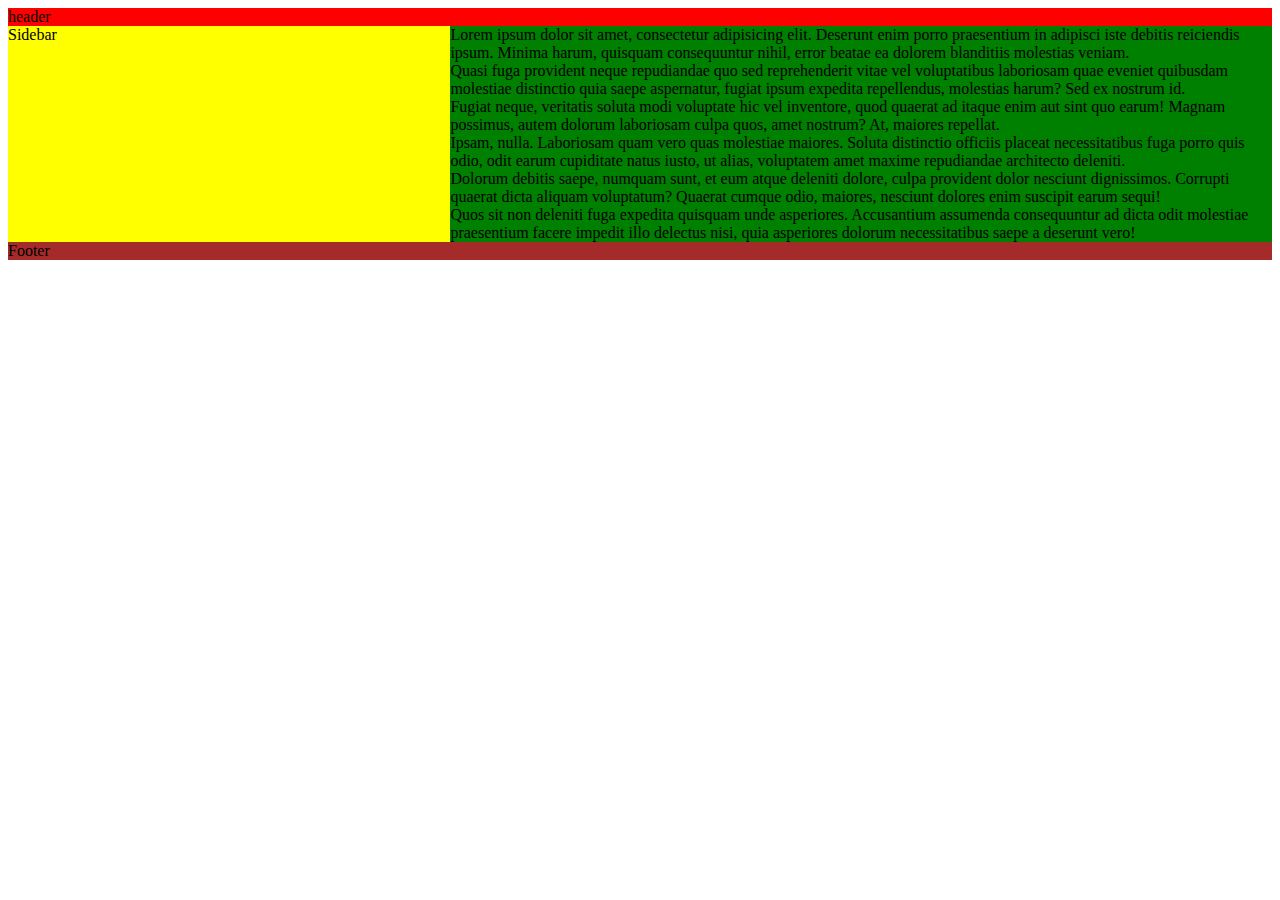
<file: CSS-Basics/index.html>
<!DOCTYPE html>
<html lang="en">
<head>
    <meta charset="UTF-8">
    <title>Document</title>
    <style>
        header {
            background: red;
        }

        article {
            background: green;
            width: 65%;
            float: right;
        }

        aside {
            float: left;
            background: yellow;
            width: 35%;
            padding-bottom: 800px;
            margin-bottom: -800px;
        }

        footer {
            background: brown;
        }
        section {
          overflow: hidden;
        }
    </style>
</head>
<body>
    <header>
        header
    </header>
    <section>
        <aside>
            Sidebar
        </aside>
        <article>
            <div>Lorem ipsum dolor sit amet, consectetur adipisicing elit. Deserunt enim porro praesentium in adipisci iste debitis reiciendis ipsum. Minima harum, quisquam consequuntur nihil, error beatae ea dolorem blanditiis molestias veniam.</div>
            <div>Quasi fuga provident neque repudiandae quo sed reprehenderit vitae vel voluptatibus laboriosam quae eveniet quibusdam molestiae distinctio quia saepe aspernatur, fugiat ipsum expedita repellendus, molestias harum? Sed ex nostrum id.</div>
            <div>Fugiat neque, veritatis soluta modi voluptate hic vel inventore, quod quaerat ad itaque enim aut sint quo earum! Magnam possimus, autem dolorum laboriosam culpa quos, amet nostrum? At, maiores repellat.</div>
            <div>Ipsam, nulla. Laboriosam quam vero quas molestiae maiores. Soluta distinctio officiis placeat necessitatibus fuga porro quis odio, odit earum cupiditate natus iusto, ut alias, voluptatem amet maxime repudiandae architecto deleniti.</div>
            <div>Dolorum debitis saepe, numquam sunt, et eum atque deleniti dolore, culpa provident dolor nesciunt dignissimos. Corrupti quaerat dicta aliquam voluptatum? Quaerat cumque odio, maiores, nesciunt dolores enim suscipit earum sequi!</div>
            <div>Quos sit non deleniti fuga expedita quisquam unde asperiores. Accusantium assumenda consequuntur ad dicta odit molestiae praesentium facere impedit illo delectus nisi, quia asperiores dolorum necessitatibus saepe a deserunt vero!</div>
        </article>
    </section>
    <footer>
        Footer
    </footer>
</body>
</html>
</file>
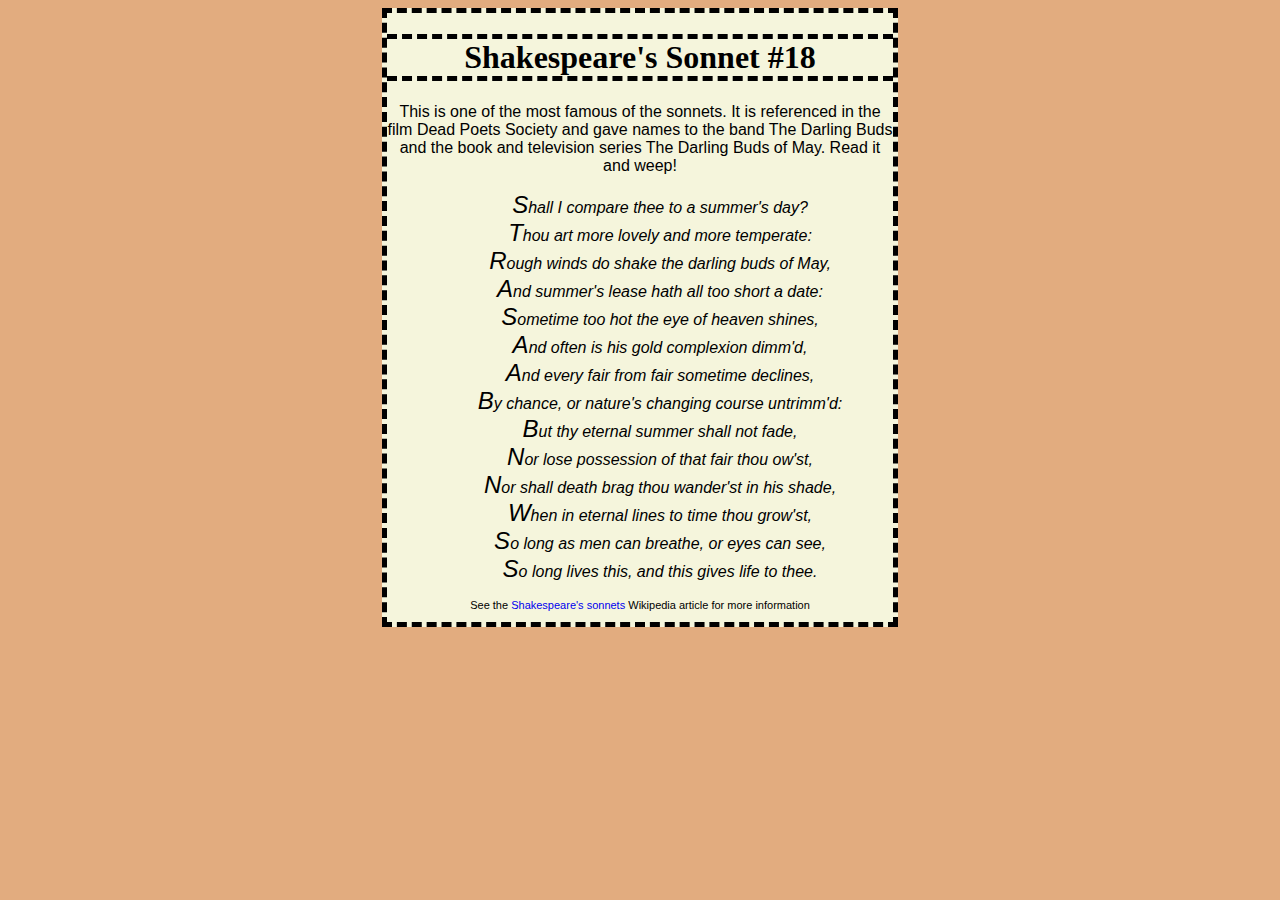
<file: CSS-Basics/Challenge-One-A/index.html>
<!DOCTYPE html>
<html lang="en">
<head>
    <meta charset="UTF-8">
    <meta http-equiv="X-UA-Compatible" content="IE=edge">
    <meta name="viewport" content="width=device-width, initial-scale=1.0">
    <title>CSS Challenge</title>
    <link rel="stylesheet" href="style.css">
</head>
  <body>
    <div id="wrap">
      <h1>Shakespeare's Sonnet #18</h1>
      <p>
         This is one of the most famous of the sonnets. It is referenced
         in the film Dead Poets Society and gave names to the band The
         Darling Buds and the book and television series The Darling Buds
         of May. Read it and weep!
      </p>
      <ul>
        <li>Shall I compare thee to a summer's day?</li>
        <li>Thou art more lovely and more temperate:</li>
        <li>Rough winds do shake the darling buds of May,</li>
        <li>And summer's lease hath all too short a date:</li>
        <li>Sometime too hot the eye of heaven shines,</li>
        <li>And often is his gold complexion dimm'd,</li>
        <li>And every fair from fair sometime declines,</li>
        <li>By chance, or nature's changing course untrimm'd:</li>
        <li>But thy eternal summer shall not fade,</li>
        <li>Nor lose possession of that fair thou ow'st,</li>
        <li>Nor shall death brag thou wander'st in his shade,</li>
        <li>When in eternal lines to time thou grow'st,</li>
        <li>So long as men can breathe, or eyes can see,</li>
        <li>So long lives this, and this gives life to thee.</li>
      </ul>

      <p class="copyright">See the 
      <a href="http://en.wikipedia.org/wiki/Shakespeare%27s_Sonnets">
      Shakespeare's sonnets</a> Wikipedia article for more information
      </p>
    </div>
  </body>
</html>
</file>
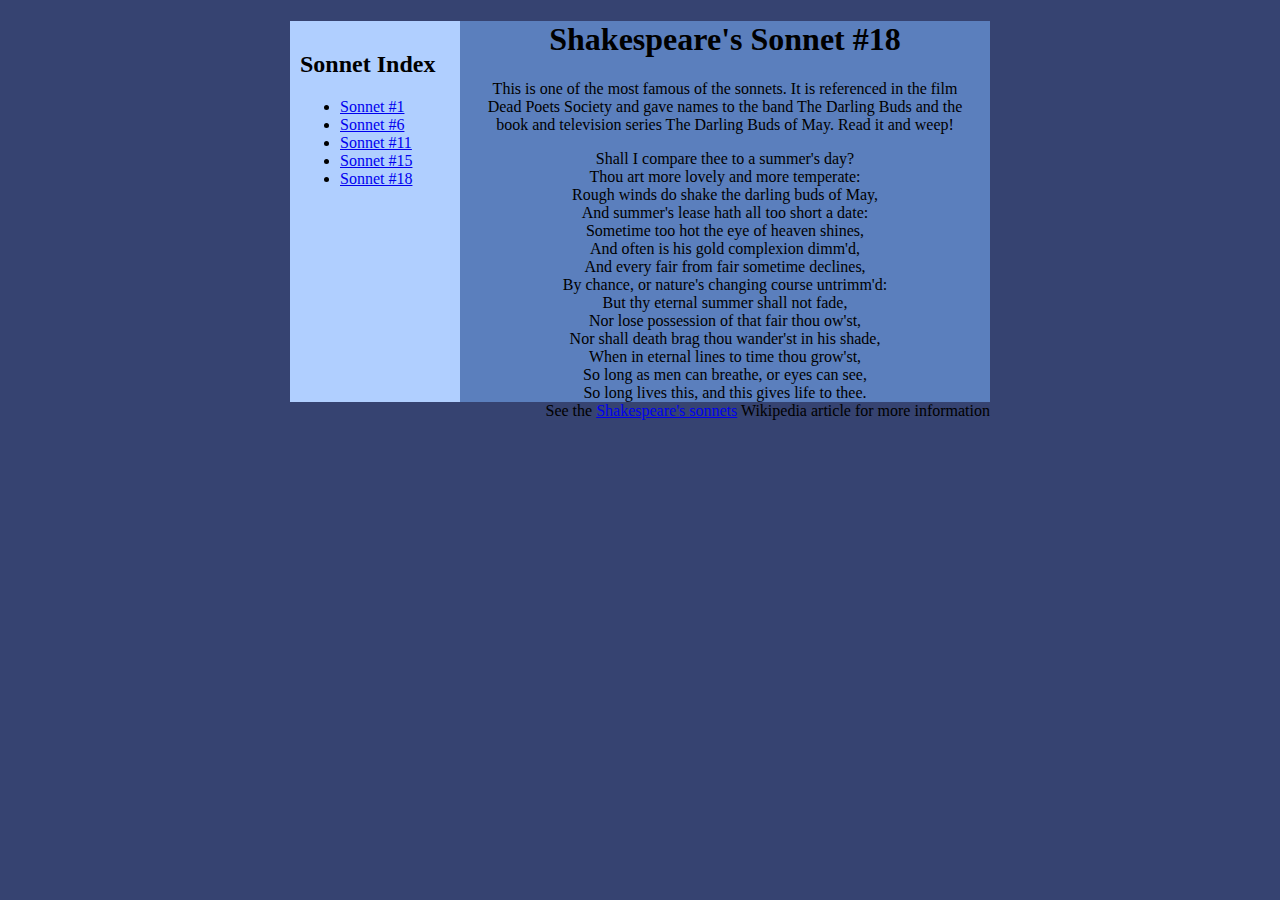
<file: CSS-Intermediate/Challenge-One/index.html>
<!DOCTYPE html>
<html lang="en">
<head>
    <meta charset="UTF-8">
    <meta http-equiv="X-UA-Compatible" content="IE=edge">
    <meta name="viewport" content="width=device-width, initial-scale=1.0">
    <title>CSS Challenge</title>
    <link rel="stylesheet" href="style.css">
</head>
  <body>
    <div id="wrap">
      <div id="nav">
        <h2>Sonnet Index</h2>
        <ul>
          <li><a href="#">Sonnet #1</a></li>
          <li><a href="#">Sonnet #6</a></li>
          <li><a href="#">Sonnet #11</a></li>
          <li><a href="#">Sonnet #15</a></li>
          <li><a href="#">Sonnet #18</a></li>
        </ul>
      </div>
      <div id="content">
        <h1>Shakespeare's Sonnet #18</h1>
        <p>This is one of the most famous of the sonnets. It is referenced
           in the film Dead Poets Society and gave names to the band The
           Darling Buds and the book and television series The Darling Buds
           of May. Read it and weep!</p>
        <ul>
          <li>Shall I compare thee to a summer's day?</li>
          <li>Thou art more lovely and more temperate:</li>
          <li>Rough winds do shake the darling buds of May,</li>
          <li>And summer's lease hath all too short a date:</li>
          <li>Sometime too hot the eye of heaven shines,</li>
          <li>And often is his gold complexion dimm'd,</li>
          <li>And every fair from fair sometime declines,</li>
          <li>By chance, or nature's changing course untrimm'd:</li>
          <li>But thy eternal summer shall not fade,</li>
          <li>Nor lose possession of that fair thou ow'st,</li>
          <li>Nor shall death brag thou wander'st in his shade,</li>
          <li>When in eternal lines to time thou grow'st,</li>
          <li>So long as men can breathe, or eyes can see,</li>
          <li>So long lives this, and this gives life to thee.</li>
        </ul>

        <p class="copyright">See the 
        <a href="http://en.wikipedia.org/wiki/Shakespeare%27s_Sonnets">
        Shakespeare's sonnets</a> Wikipedia article for more information
        </p>
      </div>
    </div>
  </body>
</html>
</file>
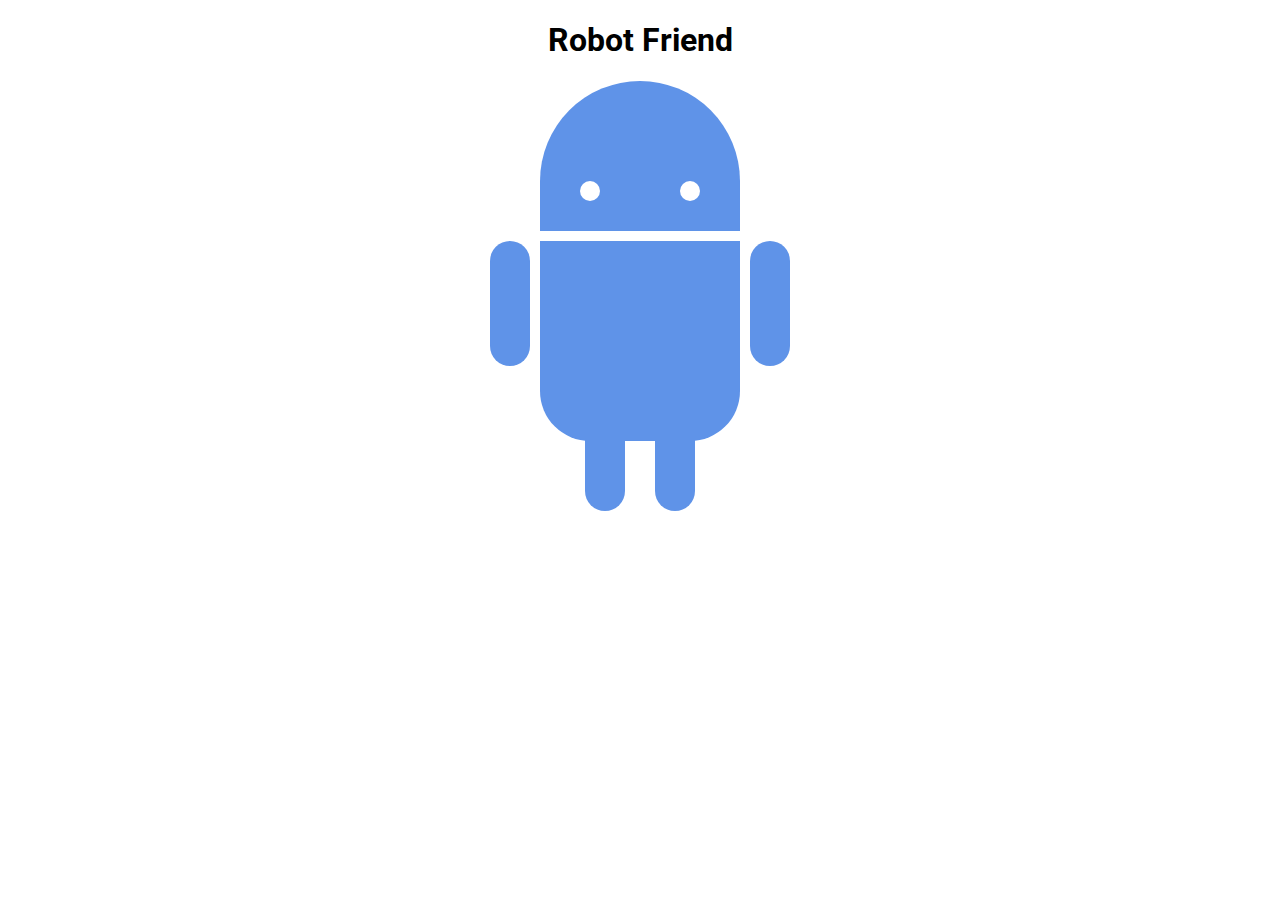
<file: CSS-Intermediate/robot/index.html>
<!DOCTYPE html>
<html>
<head>
    <title>RoboPage</title>
    <link rel="stylesheet" type="text/css" href="style.css">
    <link href="https://fonts.googleapis.com/css?family=Roboto" rel="stylesheet">
</head>
<body>
    <h1>Robot Friend</h1>
    <div class="robots">
        <div class="android"> 
            <div class="head"> 
                <div class="eyes"> 
                    <div class="left_eye"></div> 
                    <div class="right_eye"></div>
                </div> 
            </div> 
            <div class="upper_body"> 
                <div class="left_arm"></div> 
                <div class="torso"></div> 
                <div class="right_arm"></div> 
            </div> 
            <div class="lower_body"> 
                <div class="left_leg"></div> 
                <div class="right_leg"></div> 
            </div> 
        </div>
    </div>
</body>
</html>
</file>
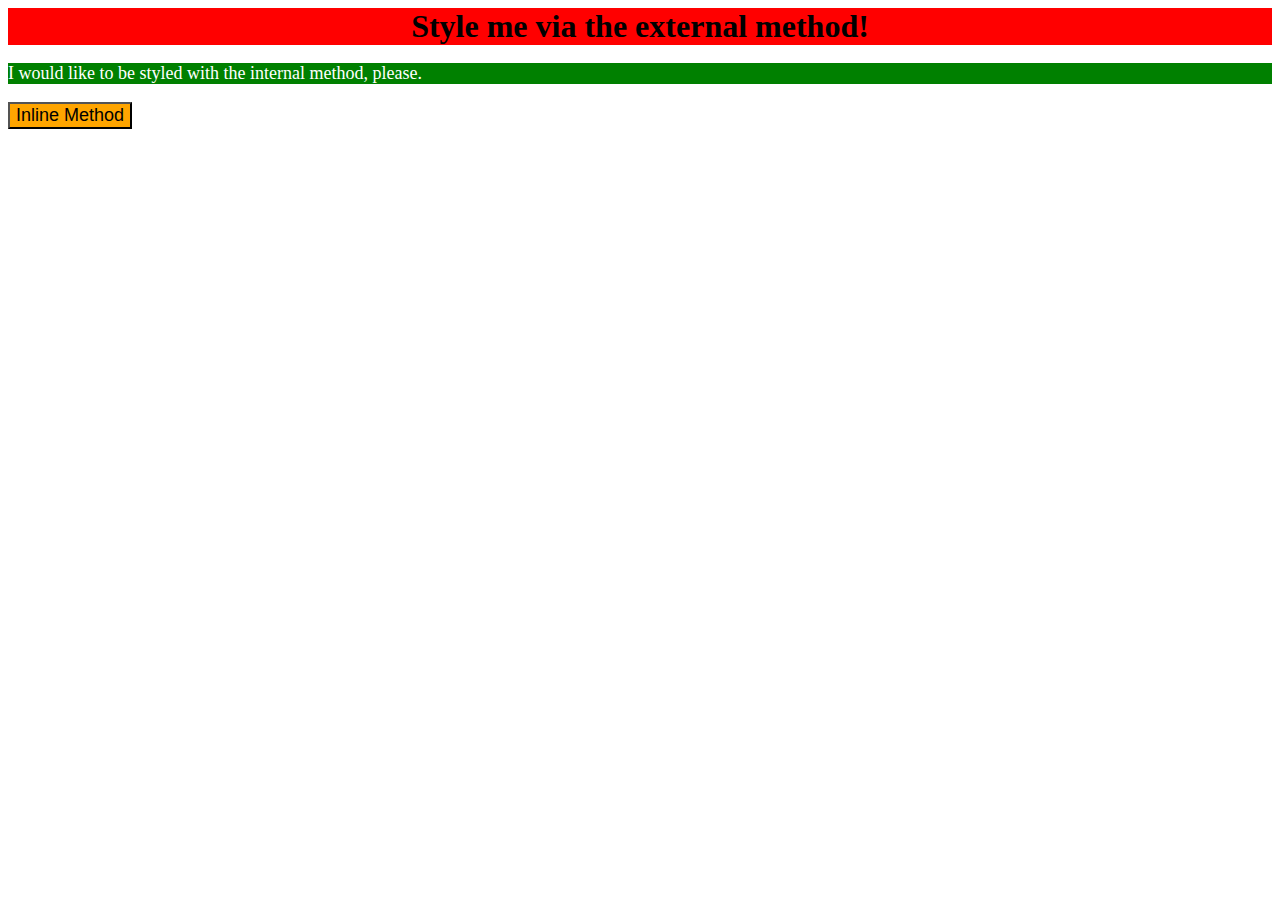
<file: CSS-Basics/Basic-Exercises/Exercise-1/index.html>
<!DOCTYPE html>
<html lang="en">
<head>
  <meta charset="UTF-8">
  <meta http-equiv="X-UA-Compatible" content="IE=edge">
  <meta name="viewport" content="width=device-width, initial-scale=1.0">
  <title>Methods for Adding CSS</title>
  <link rel="stylesheet" href="style.css">
  <style>
    p {
    background-color: green;
    color: white;
    font-size: 18px;
    }
  </style>
</head>
<body>
  <div>Style me via the external method!</div>
  <p>I would like to be styled with the internal method, please.</p>
  <button style="background-color: orange; font-size: 18px;">Inline Method</button>
</body>
</html>
</file>
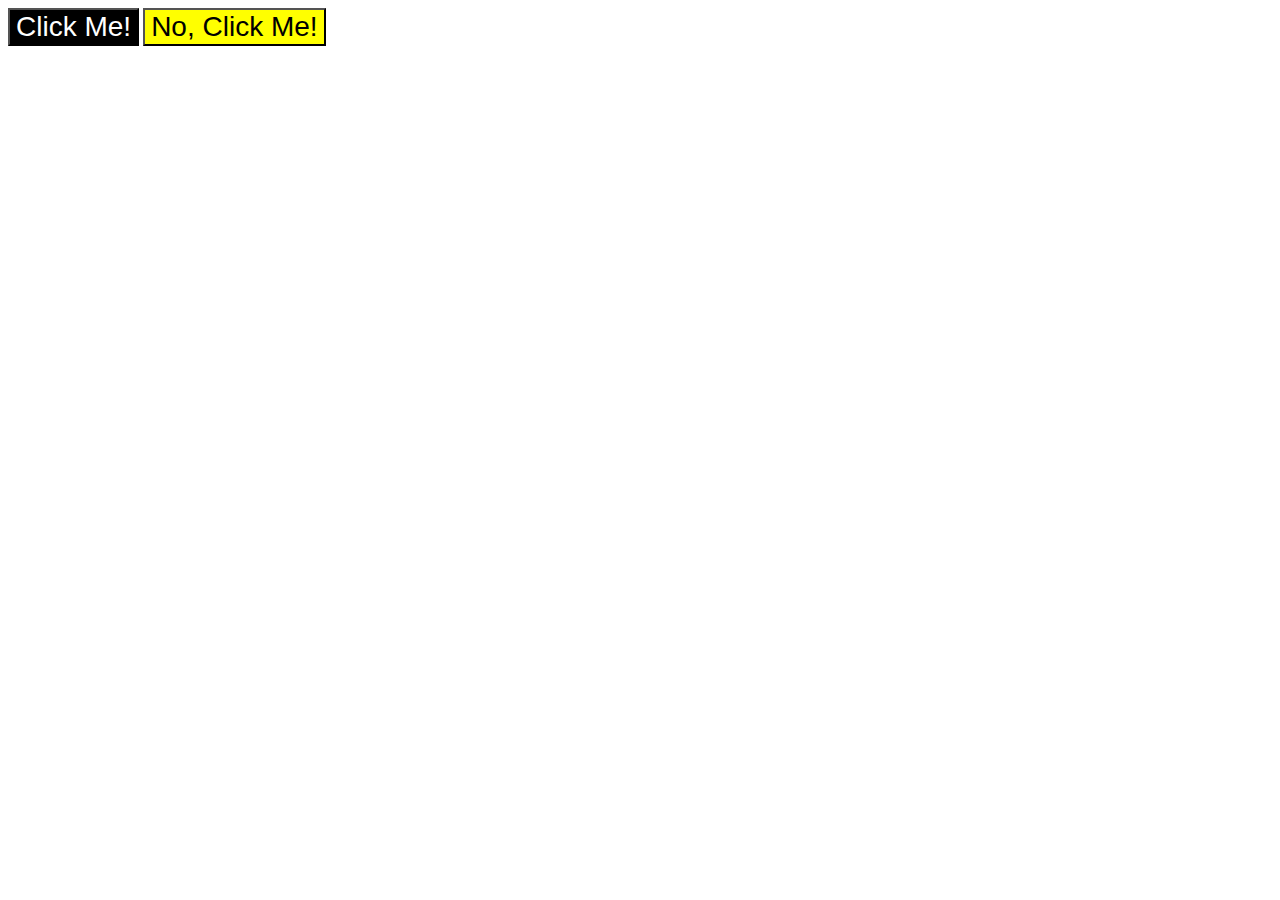
<file: CSS-Basics/Basic-Exercises/Exercise-3/index.html>
<!DOCTYPE html>
<html lang="en">
<head>
  <meta charset="UTF-8">
  <meta http-equiv="X-UA-Compatible" content="IE=edge">
  <meta name="viewport" content="width=device-width, initial-scale=1.0">
  <title>Grouping Selectors</title>
  <link rel="stylesheet" href="style.css">
</head>
<body>
  <button class="black-button">Click Me!</button>
  <button class="yellow-button">No, Click Me!</button>
</body>
</html>
</file>
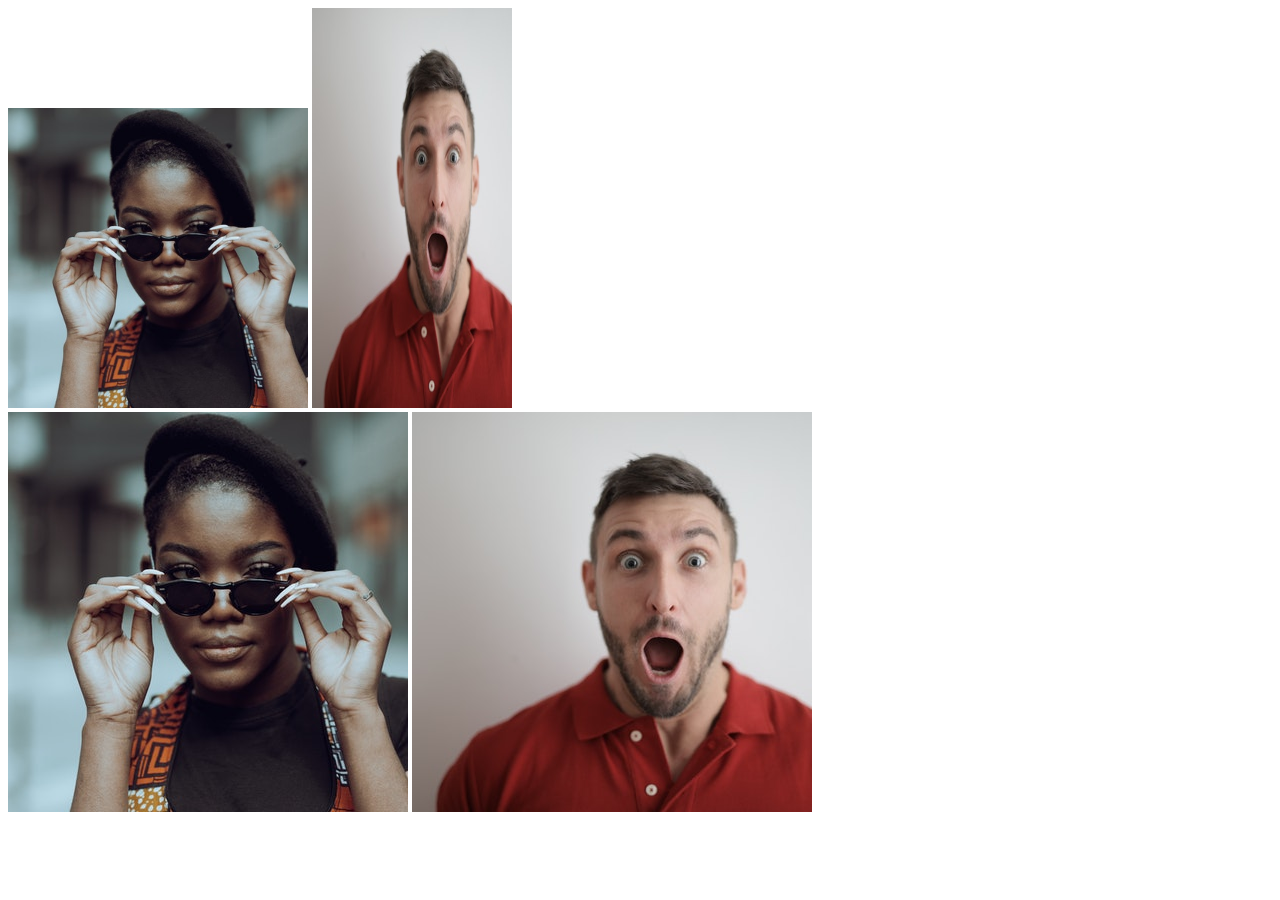
<file: CSS-Basics/Basic-Exercises/Exercise-4/index.html>
<!DOCTYPE html>
<html lang="en">
<head>
  <meta charset="UTF-8">
  <meta http-equiv="X-UA-Compatible" content="IE=edge">
  <meta name="viewport" content="width=device-width, initial-scale=1.0">
  <title>Chaining Selectors</title>
  <link rel="stylesheet" href="style.css">
</head>
<body>
  <!-- Use the classes BELOW this line -->
  <div>
    <img class="avatar proportioned" src="./pexels-katho-mutodo-8434791.jpg" alt="">
    <img class="avatar distorted" src="./pexels-andrea-piacquadio-3777931.jpg" alt="">
  </div>
  <!-- Use the classes ABOVE this line -->
  <div>
    <img class="original proportioned" src="./pexels-katho-mutodo-8434791.jpg" alt="">
    <img class="original distorted" src="./pexels-andrea-piacquadio-3777931.jpg" alt="">
  </div>
</body>
</html>
</file>
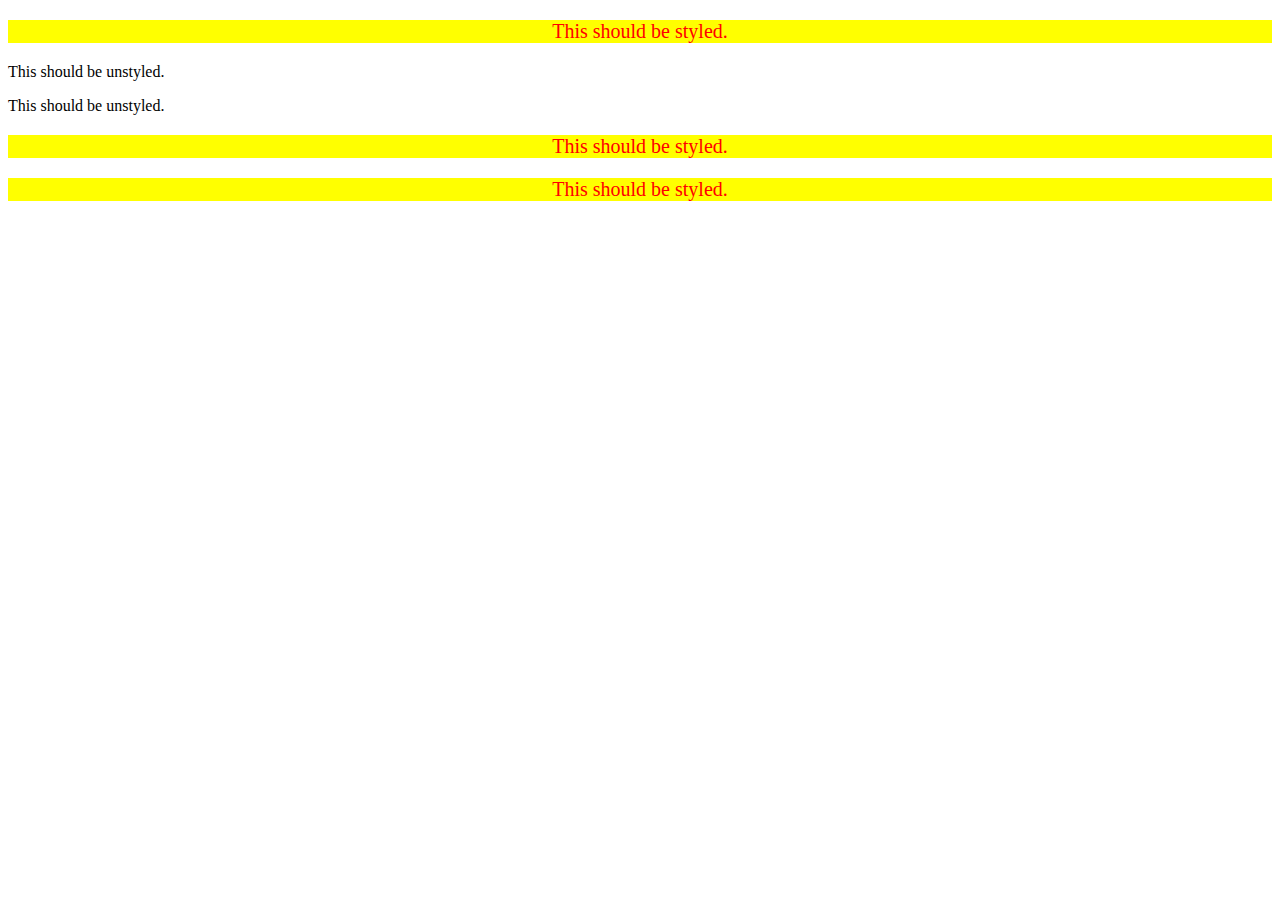
<file: CSS-Basics/Basic-Exercises/Exercise-5/index.html>
<!DOCTYPE html>
<html lang="en">
<head>
  <meta charset="UTF-8">
  <meta http-equiv="X-UA-Compatible" content="IE=edge">
  <meta name="viewport" content="width=device-width, initial-scale=1.0">
  <title>Descendant Combinator</title>
  <link rel="stylesheet" href="style.css">
</head>
<body>
  <div class="container">
    <p class="text">This should be styled.</p>
  </div>
  <p class="text">This should be unstyled.</p>
  <p class="text">This should be unstyled.</p>
  <div class="container">
    <p class="text">This should be styled.</p>
    <p class="text">This should be styled.</p>
  </div>
</body>
</html>
</file>
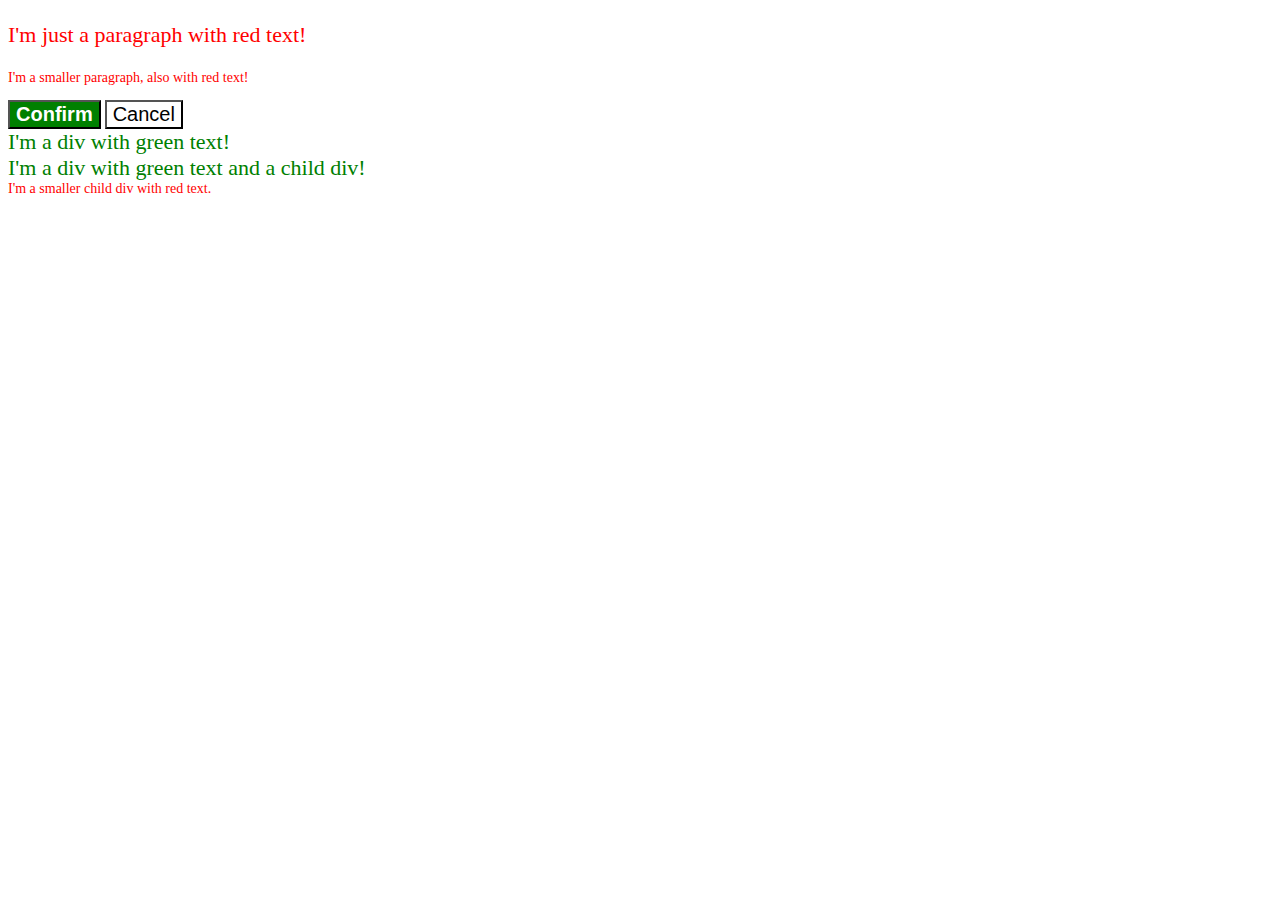
<file: CSS-Basics/Basic-Exercises/Exercise-6/index.html>
<!DOCTYPE html>
<html lang="en">
<head>
  <meta charset="UTF-8">
  <meta http-equiv="X-UA-Compatible" content="IE=edge">
  <meta name="viewport" content="width=device-width, initial-scale=1.0">
  <title>Fix the Cascade</title>
  <link rel="stylesheet" href="style.css">
</head>
<body>
  <p class="para">I'm just a paragraph with red text!</p>
  <p class="para small-para">I'm a smaller paragraph, also with red text!</p>

  <button id="confirm-button" class="button confirm">Confirm</button>
  <button id="cancel-button" class="button cancel">Cancel</button>

  <div class="text">I'm a div with green text!</div>
  <div class="text">I'm a div with green text and a child div!
    <div class="text child">I'm a smaller child div with red text.</div>
  </div>
</body>
</html>
</file>
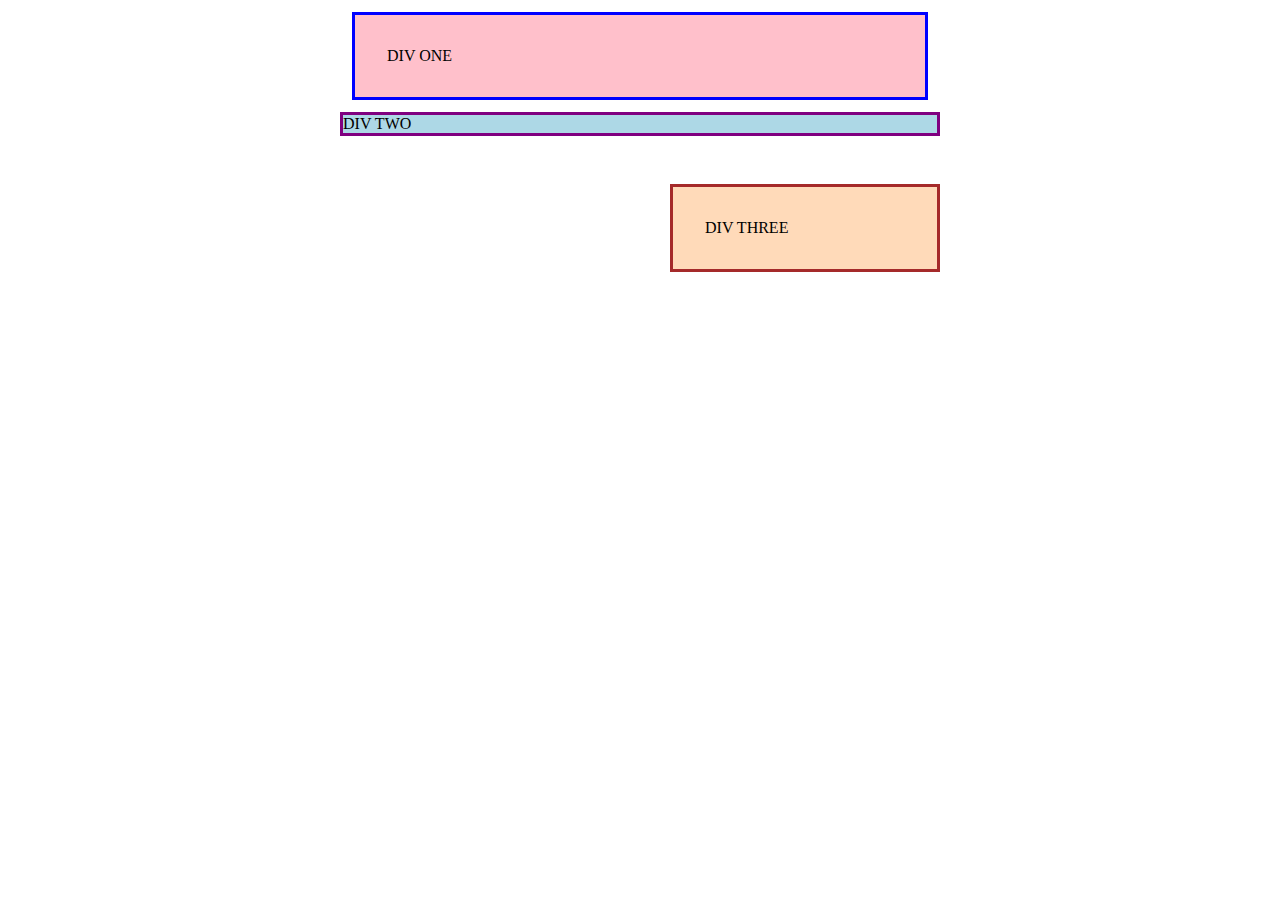
<file: CSS-Basics/Basic-Exercises/Exercise-7/index.html>
<!DOCTYPE html>
<html lang="en">
<head>
  <meta charset="UTF-8">
  <meta http-equiv="X-UA-Compatible" content="IE=edge">
  <meta name="viewport" content="width=device-width, initial-scale=1.0">
  <title>Margin and Padding exercise</title>
  <link rel="stylesheet" href="style.css">
</head>
<body>
  <div class="one">
    DIV ONE
  </div>
  <div class="two">
    DIV TWO
  </div>
  <div class="three">
    DIV THREE
  </div>
</body>
</html>
</file>
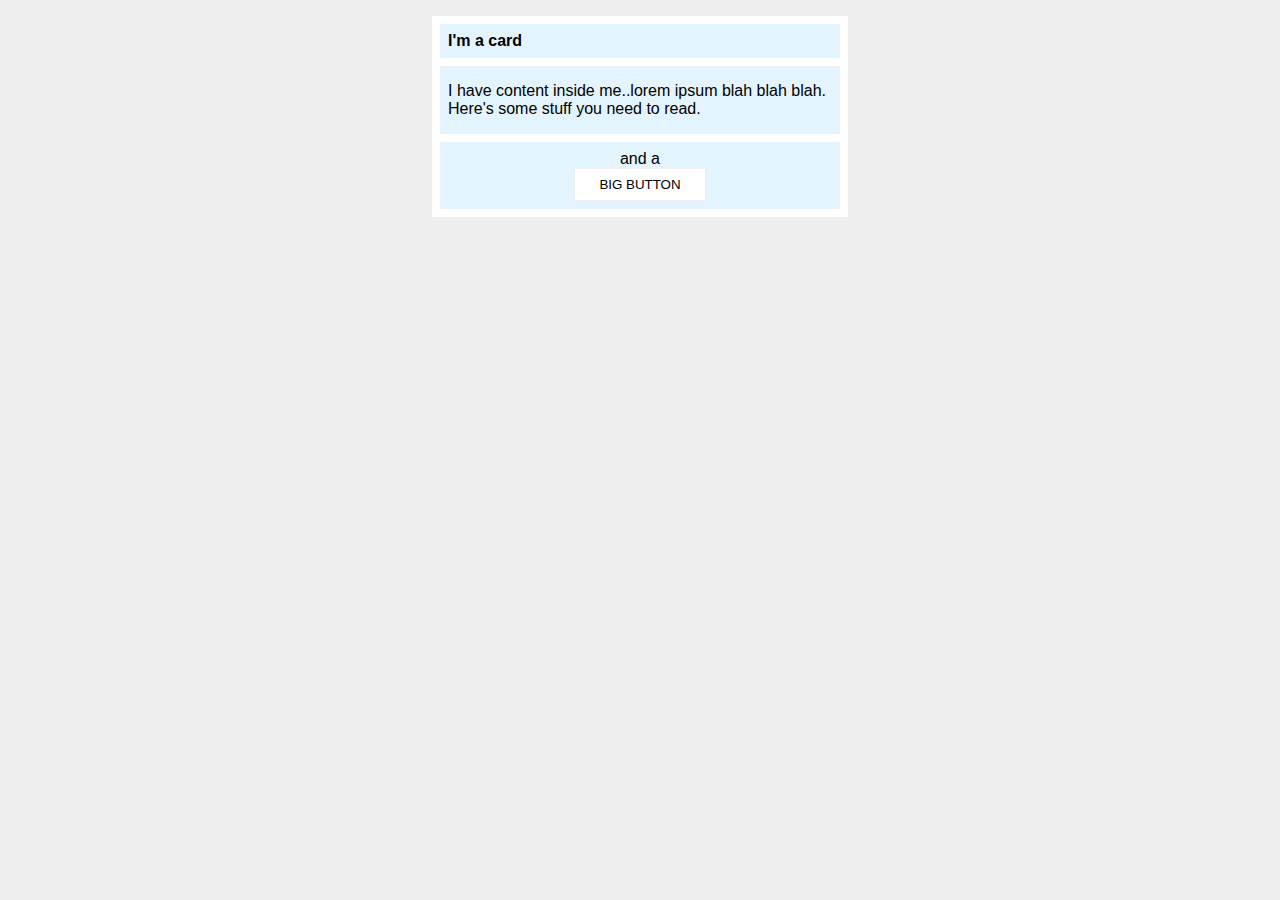
<file: CSS-Basics/Basic-Exercises/Exercise-8/index.html>
<!DOCTYPE html>
<html lang="en">
<head>
  <meta charset="UTF-8">
  <meta http-equiv="X-UA-Compatible" content="IE=edge">
  <meta name="viewport" content="width=device-width, initial-scale=1.0">
  <title>Margin and Padding exercise 2</title>
  <link rel="stylesheet" href="style.css">
</head>
<body>
  <div class="card">
    <h1 class="title">I'm a card</h1>
    <div class="content">I have content inside me..lorem ipsum blah blah blah. Here's some stuff you need to read.</div>
    <div class="button-container">and a <button>BIG BUTTON</button></div>
  </div>
</body>
</html>
</file>
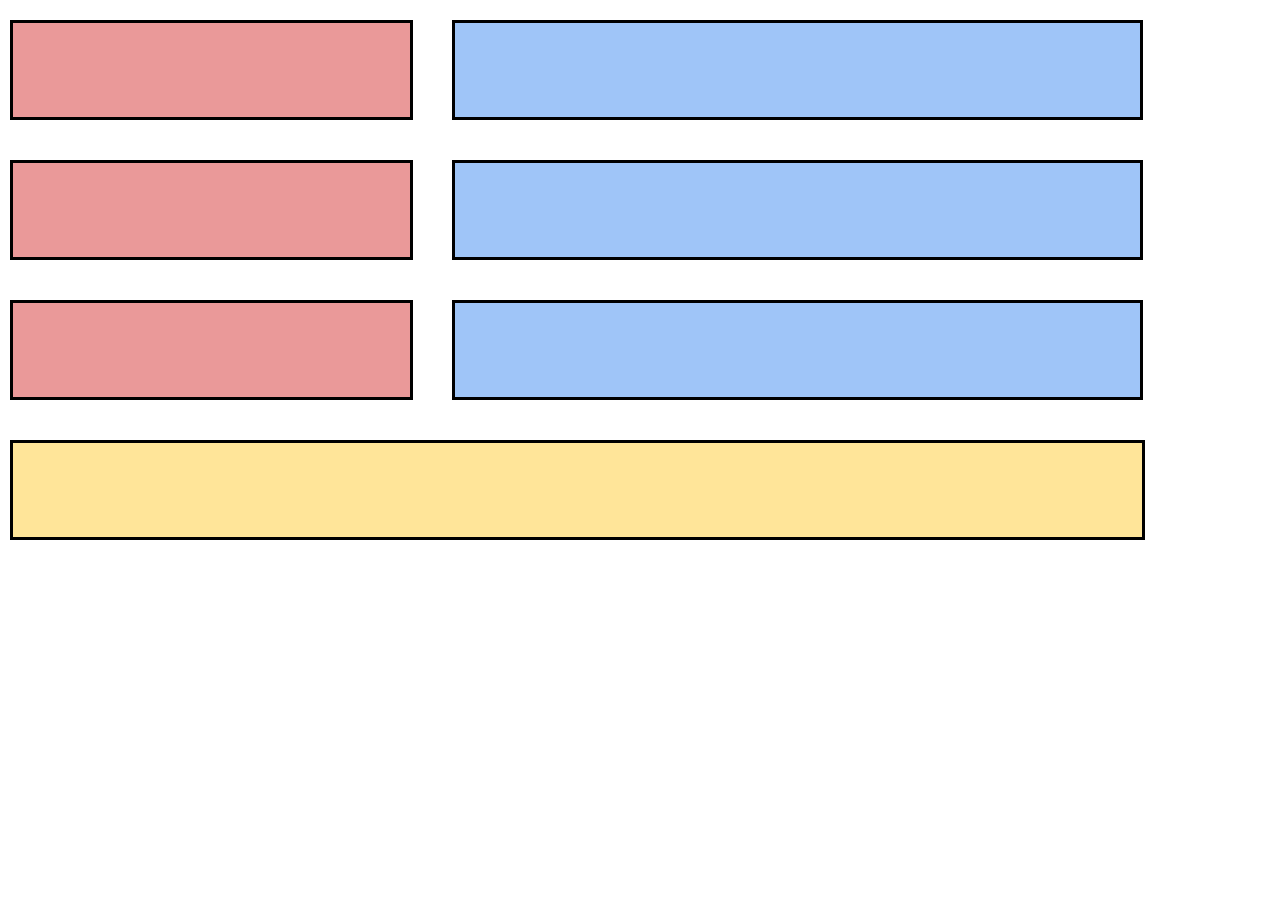
<file: CSS-Intermediate/Challenge-Three/Exercise-1/index.html>
<!DOCTYPE html>
<html lang="en">
<head>
    <meta charset="UTF-8">
    <title>Mock 1</title>
    <link rel="stylesheet" href="style.css">
</head>
<body>
    <div class="container">
        <div class="left-pane"></div>
        <div class="right-pane"></div>
    </div>

    <div class="container">
        <div class="left-pane"></div>
        <div class="right-pane"></div>
    </div>

    <div class="container">
        <div class="left-pane"></div>
        <div class="right-pane"></div>
    </div>

    <div class="container">
        <footer></footer>
    </div>
</body>
</html>
</file>
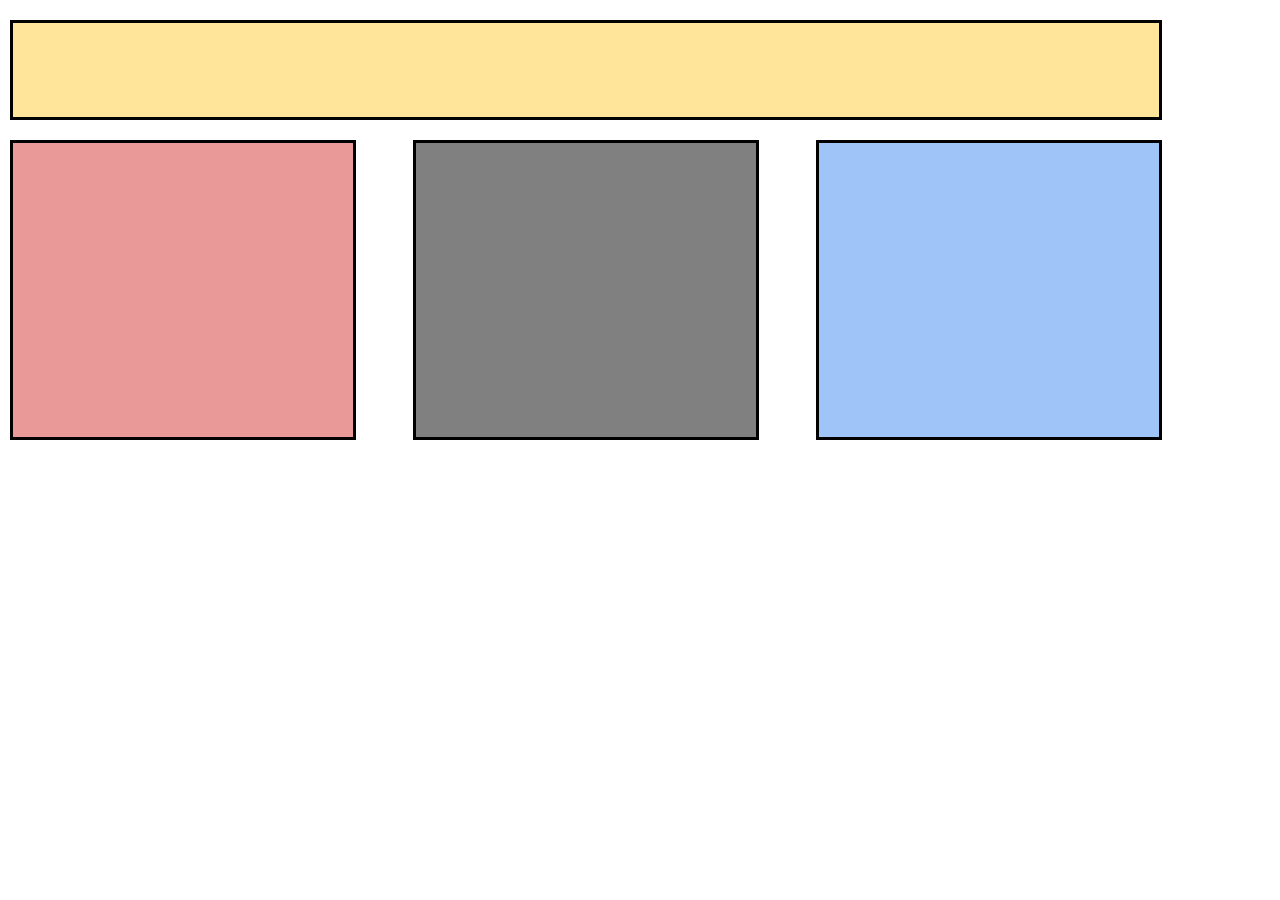
<file: CSS-Intermediate/Challenge-Three/Exercise-2/index.html>
<!DOCTYPE html>
<html lang="en">
<head>
    <meta charset="UTF-8">
    <title>Mock 2</title>
    <link rel="stylesheet" href="style.css">
</head>
<body>
    <header class="container"></header>
    <div class="container">
        <div class="left-pane"></div>
        <div class="middle-pane"></div>
        <div class="right-pane"></div>
    </div>

</body>
</html>
</file>
<file: CSS-Basics/Challenge-One-A/style.css>
body { 
    background-color: #E2AC7F;
    font-family: Arial;
    text-align:center;
}
#wrap {
    border-style: dashed;
    border-width: 5px;
    background-color: #F5F5DC;
    width: 40%;
    margin: auto;
}
h1 {
    border-style: dashed;
    border-width: 5px 0px;
    font-family: "Times New Roman";
}

li {
    text-align: center;
    font-style: italic;
    list-style: none;
}

.copyright {
    font-size: 11px;
}

a {
    text-decoration: none;
}
li::first-letter {
    font-size: 1.5em;
}
</file>
<file: CSS-Intermediate/Challenge-One/style.css>
body {
    background: #364371;
  }
  
  #wrap {
    width: 700px;
    margin: auto; 
    background: #b0cfff;
  }
  
  #content {
    background: #5b7fbd;
    margin-left: 170px;
  }
  #content p{
    text-align: center;
    padding: 0 20px; 
  }
  h1 {
      text-align: center;
  }
  #content ul{
    text-align: center;
    padding: 0 20px; 
    list-style: none;
    margin: 0;
  }
  #nav {
    background: #b0cfff;
    padding: 10px;
    float: left;
  }
  
  .copyright{
    padding: 0 !important;
    float: right;
    margin-top: 0;
  }
</file>
<file: CSS-Intermediate/robot/style.css>
h1 {
  text-align: center;
  font-family: 'Roboto', sans-serif;
}

.robots {
  flex-wrap: wrap;
  display: flex;
  justify-content: center;
}

.head, 
.left_arm, 
.torso, 
.right_arm, 
.left_leg, 
.right_leg {
   background-color: #5f93e8;
}

.head { 
  width: 200px; 
  margin: 0 auto; 
  height: 150px; 
  border-radius: 200px 200px 0 0; 
  margin-bottom: 10px;
} 

.eyes {
  display: flex;
}

.head:hover {
  width: 300px;
  transition: 1s ease-in-out;
}

.upper_body { 
  width: auto; 
  height: 150px;
  display: flex; 
} 

.left_arm, .right_arm { 
  width: 40px; 
  height: 125px;
  border-radius: 100px; 
} 

.left_arm { 
  margin-right: 10px; 
} 

.right_arm { 
  margin-left: 10px; 
} 

.torso { 
  width: 200px; 
  height: 200px;
  border-radius: 0 0 50px 50px; 
} 

.lower_body { 
  width: 200px; 
  height: 200px;
  /* This is another useful property. Hmm what do you think it does?*/
  margin: 0 auto;
  display: flex;

} 

.left_leg, .right_leg { 
  width: 40px; 
  height: 120px;
  border-radius: 0 0 100px 100px; 
} 

.left_leg { 
  margin-left: 45px; 
} 

.left_leg:hover {
  -webkit-transform: rotate(20deg);
  -moz-transform: rotate(20deg);
  -o-transform: rotate(20deg);
  -ms-transform: rotate(20deg);
  transform: rotate(20deg);
}

.right_leg { 
  margin-left: 30px; 
}

.left_eye, .right_eye { 
  width: 20px; 
  height: 20px; 
  border-radius: 15px; 
  background-color: white;  
} 

.left_eye { 
  /* These properties are new and you haven't encountered
  in this course. Check out CSS Tricks to see what it does! */
  position: relative; 
  top: 100px; 
  left: 40px; 
} 

.right_eye { 
  position: relative; 
  top: 100px; 
  left: 120px; 
}
</file>
<file: CSS-Basics/Basic-Exercises/Exercise-1/style.css>
div {
    background-color: red;
    font-size: 32px;
    text-align: center;
    font-weight: bold;
}
</file>
<file: CSS-Basics/Basic-Exercises/Exercise-3/style.css>
.black-button {
    background-color: black;
    color: white;
}

.yellow-button {
    background-color: yellow;
}

.black-button , .yellow-button {
    font-size: 28px;
    font-family: Helvetica, "Times New Roman", sans-serif;
}
</file>
<file: CSS-Basics/Basic-Exercises/Exercise-4/style.css>
.avatar.proportioned {
    width: 300px;
    height: auto;
}
.avatar.distorted {
    width: 200px;
    height: 400px;
}
</file>
<file: CSS-Basics/Basic-Exercises/Exercise-5/style.css>
div > p{
    color: red;
    background-color: yellow;
    font-size: 20px;
    text-align: center;
}
</file>
<file: CSS-Basics/Basic-Exercises/Exercise-6/style.css>
.para {
    font-size: 22px;
  }

.para,
.small-para {
  color: hsl(0, 100%, 50%);
}

.small-para {
  font-size: 14px;
}

button.confirm {
  background: green;
  color: white;
  font-weight: bold;
} 

.button {
  background-color: rgb(255, 255, 255);
  color: rgb(0, 0, 0);
  font-size: 20px;
}

div.text {
  color: green;
  font-size: 22px;
}

div.child {
    color: red;
    font-size: 14px;
}
</file>
<file: CSS-Basics/Basic-Exercises/Exercise-7/style.css>
body {
    max-width: 600px;
    margin: 0 auto;
  }
  
  .one {
    background: pink;
    border: 3px solid blue;
    /* CHANGE ME */
    padding: 32px;
    margin: 12px;
  }
  
  .two {
    background: lightblue;
    border: 3px solid purple;
    /* CHANGE ME */
    margin-bottom: 48px;
  }
  
  .three {
    background: peachpuff;
    border: 3px solid brown;
    width: 200px;
    /* CHANGE ME */
    padding: 32px;
    margin-left: auto;
  }
</file>
<file: CSS-Basics/Basic-Exercises/Exercise-8/style.css>
body {
    background: #eee;
    font-family: sans-serif;
  }
  
  .card {
    width: 400px;
    background: #fff;
    margin: 16px auto;
    padding: 8px;
  }
  
  .title {
    background: #e3f4ff;
    margin-top: 0;
    margin-bottom: 8px;
    font-size: 16px;
    padding: 8px;
  }
  
  .content {
    background: #e3f4ff;
    margin-bottom: 8px;
    padding: 16px 8px;
  }
  
  .button-container {
    background: #e3f4ff;
    text-align: center;
    padding: 8px;
  }
  
  button {
    background: white;
    display: block;
    border: 1px solid #eee;
    margin: 0 auto;
    padding: 8px 24px;
  }
</file>
<file: CSS-Intermediate/Challenge-Three/Exercise-1/style.css>
* {
  box-sizing: border-box;
  margin: 0;
  padding: 0;
}
body {
  width: 90%;
  margin-left: 10px;
}
div,footer {
  display: inline-block;
  height: 100px;
}
.container {
  margin: 20px 0px;
  width: 100%;
}
.left-pane, .right-pane, footer {
  border: 3px solid black;
}
.left-pane {
  width: 35%;
  background: #EA9999;
  margin-right: 3%;
}
.right-pane {
  width: 60%;
  background: #9FC5F8;
}
footer {
  width: 98.5%;
  background: #FFE599;
}
</file>
<file: CSS-Intermediate/Challenge-Three/Exercise-2/style.css>
* {
  box-sizing: border-box;
  margin: 0;
  padding: 0;
}
body {
  width: 90%;
  margin-left: 10px;
}
header {
  display: flex;
  flex-wrap: wrap;
  height: 100px;
}

div {
  display: flex;
  flex-wrap: wrap;
  height: 300px;
}

.container {
  margin: 20px 0px;
  width: 100%;
  justify-content: space-between;
}
.left-pane, .right-pane, .middle-pane, header {
  border: 3px solid black;
}
.left-pane {
  width: 30%;
  background: #EA9999;
}
.right-pane {
  width: 30%;
  background: #9FC5F8;
}

.middle-pane {
  width: 30%;
  background: grey;
}
header {
  width: 98.5%;
  background: #FFE599;
}
</file>
